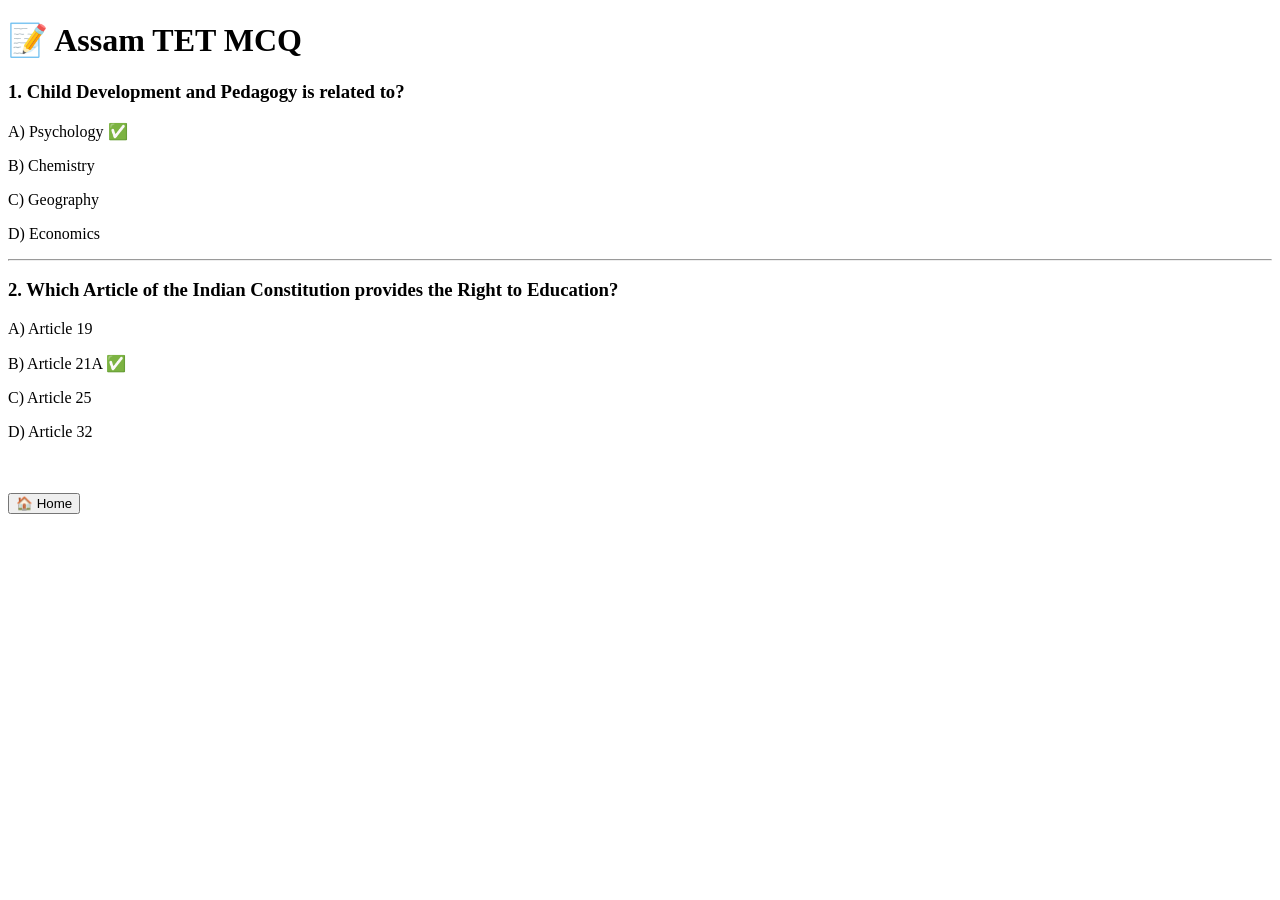
<file: assam-tet.html>
<!DOCTYPE html>
<html>
<head>
<title>Assam TET</title>
</head>
<body>

<h1>📝 Assam TET MCQ</h1>

<h3>1. Child Development and Pedagogy is related to?</h3>
<p>A) Psychology ✅</p>
<p>B) Chemistry</p>
<p>C) Geography</p>
<p>D) Economics</p>

<hr>

<h3>2. Which Article of the Indian Constitution provides the Right to Education?</h3>
<p>A) Article 19</p>
<p>B) Article 21A ✅</p>
<p>C) Article 25</p>
<p>D) Article 32</p>

<br><br>

<a href="index.html">
<button>🏠 Home</button>
</a>

</body>
</html>
</file>
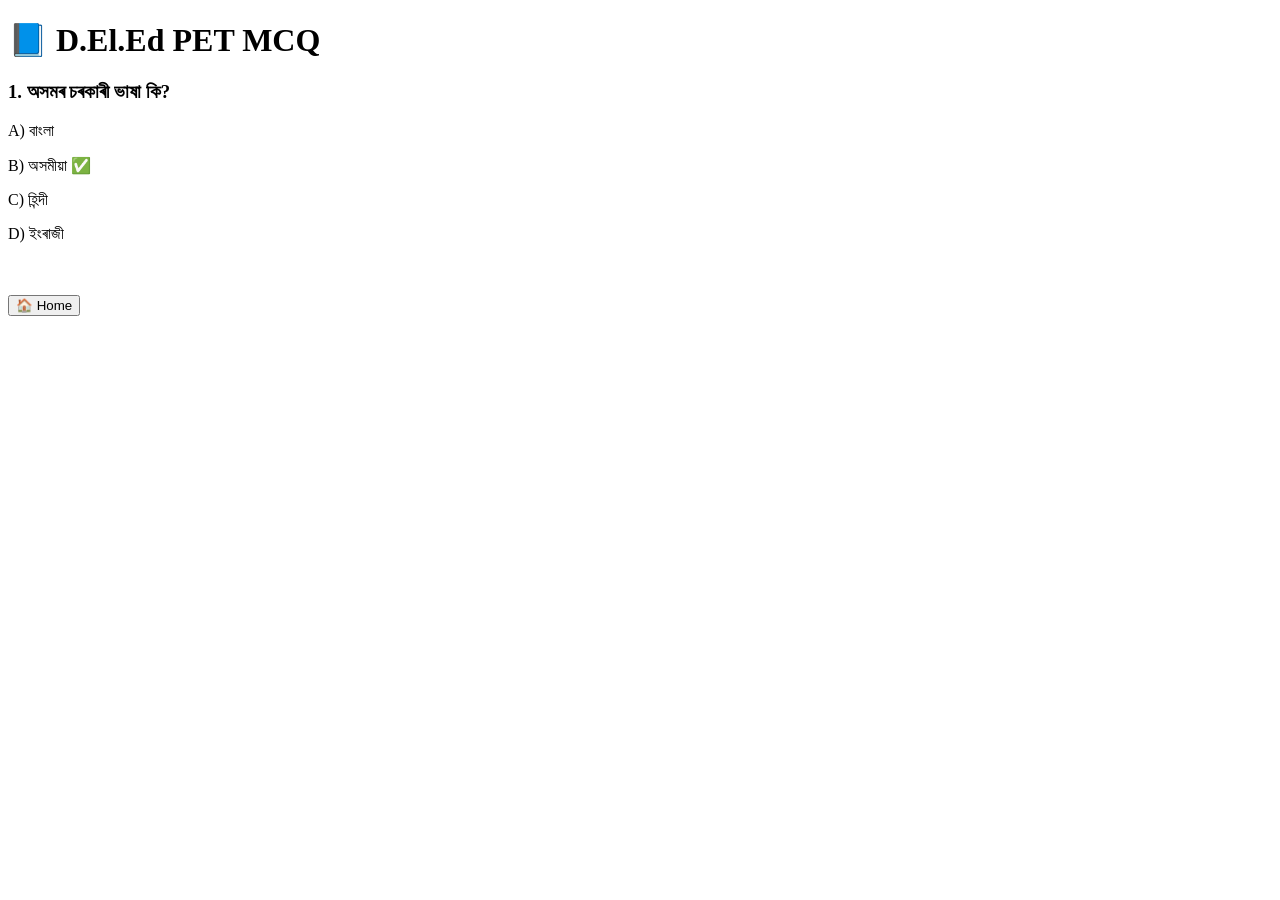
<file: deled-pet.html>
<!DOCTYPE html>
<html>
<head>
<title>D.El.Ed PET</title>
</head>
<body>

<h1>📘 D.El.Ed PET MCQ</h1>

<h3>1. অসমৰ চৰকাৰী ভাষা কি?</h3>
<p>A) বাংলা</p>
<p>B) অসমীয়া ✅</p>
<p>C) হিন্দী</p>
<p>D) ইংৰাজী</p>

<br><br>

<a href="index.html">
<button>🏠 Home</button>
</a>

</body>
</html>
</file>
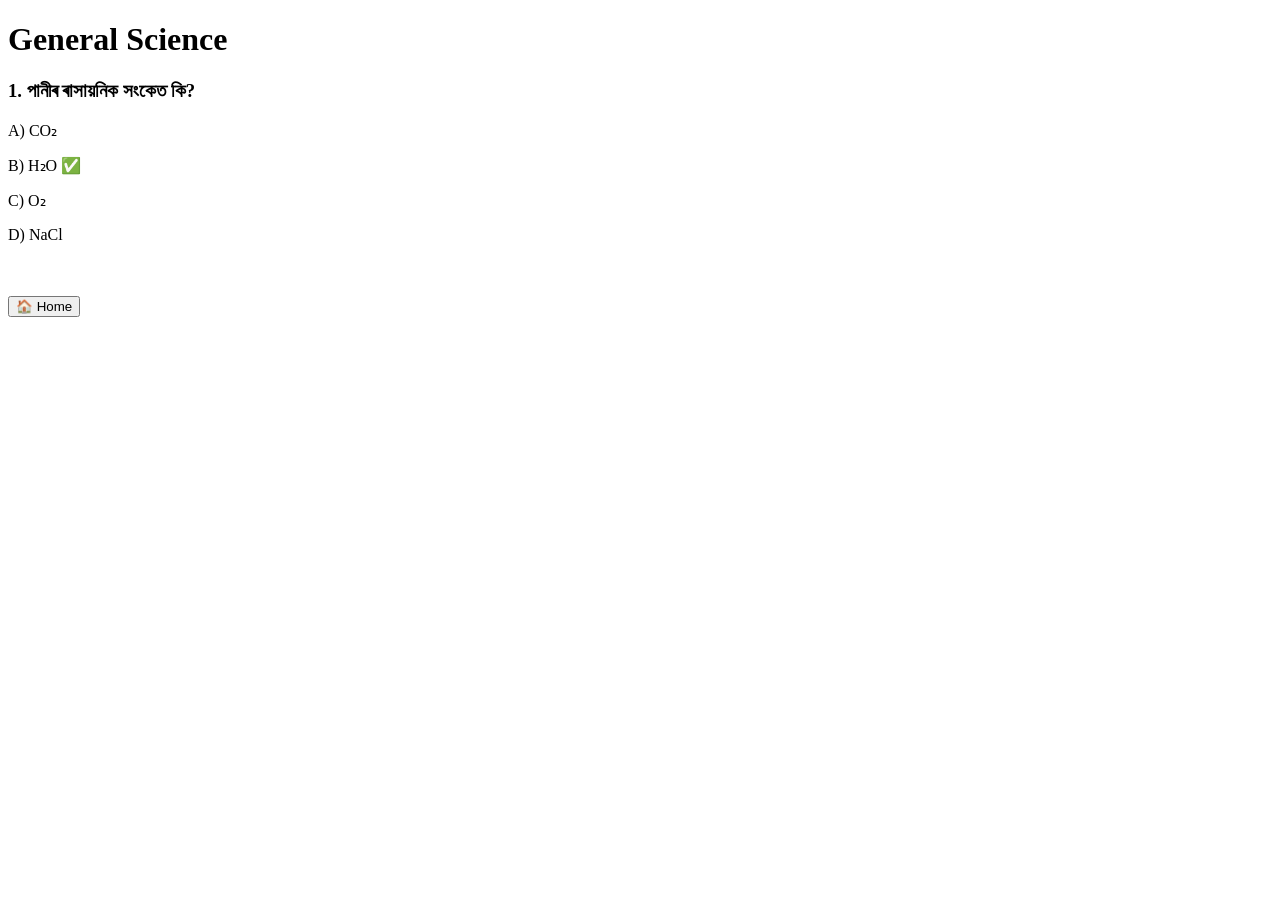
<file: general-science.html>
<!DOCTYPE html>
<html>
<head>
<title>General Science</title>
</head>
<body>

<h1>General Science</h1>

<h3>1. পানীৰ ৰাসায়নিক সংকেত কি?</h3>
<p>A) CO₂</p>
<p>B) H₂O ✅</p>
<p>C) O₂</p>
<p>D) NaCl</p>

</body>
</html>
<br><br>
<a href="index.html">
<button>🏠 Home</button>
</a>
</file>
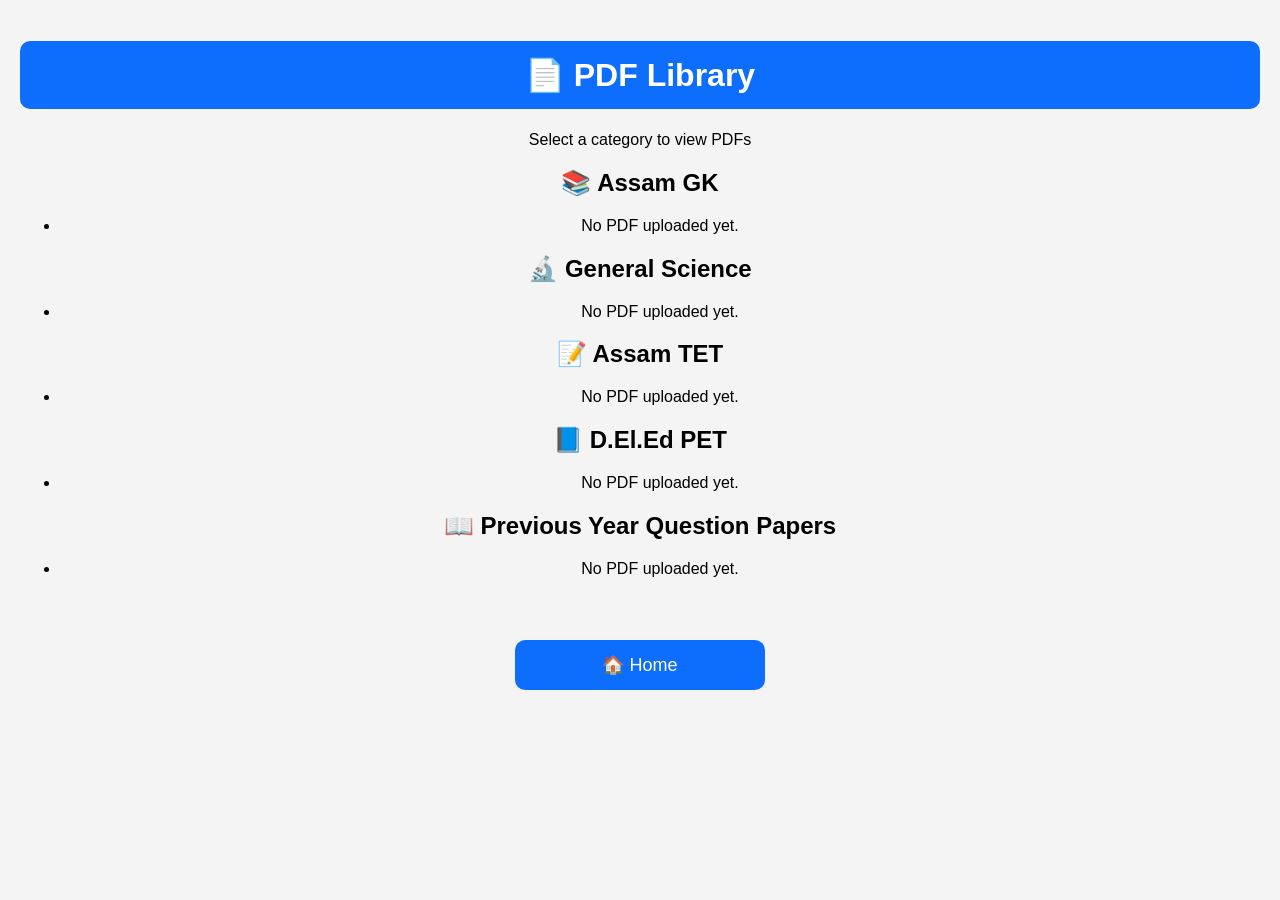
<file: pdf.html>
<!DOCTYPE html>
<html>
<head>
<meta charset="UTF-8">
<title>PDF Library - Assam Exam Question Bank</title>
<link rel="stylesheet" href="style.css">
</head>

<body>

<h1>📄 PDF Library</h1>

<p>Select a category to view PDFs</p>

<h2>📚 Assam GK</h2>
<ul>
<li>No PDF uploaded yet.</li>
</ul>

<h2>🔬 General Science</h2>
<ul>
<li>No PDF uploaded yet.</li>
</ul>

<h2>📝 Assam TET</h2>
<ul>
<li>No PDF uploaded yet.</li>
</ul>

<h2>📘 D.El.Ed PET</h2>
<ul>
<li>No PDF uploaded yet.</li>
</ul>

<h2>📖 Previous Year Question Papers</h2>
<ul>
<li>No PDF uploaded yet.</li>
</ul>

<br><br>

<a href="index.html">
<button>🏠 Home</button>
</a>

</body>
</html>
</file>
<file: style.css>
body{
    font-family: Arial, sans-serif;
    background:#f4f4f4;
    text-align:center;
    margin:0;
    padding:20px;
}


h1{
    background:#0d6efd;
    color:white;
    padding:15px;
    border-radius:10px;
}


#searchBox{

    width:80%;
    max-width:350px;
    height:40px;
    font-size:16px;
    border:1px solid #ccc;
    border-radius:8px;
    padding-left:10px;

}


button{

    width:250px;
    height:50px;
    font-size:18px;
    color:white;
    background:#0d6efd;
    border:none;
    border-radius:10px;
    cursor:pointer;
    margin:10px;

}


button:hover{

    background:#084298;

}


.menu-item{

    margin:10px;

}


a{

    text-decoration:none;

}
</file>
